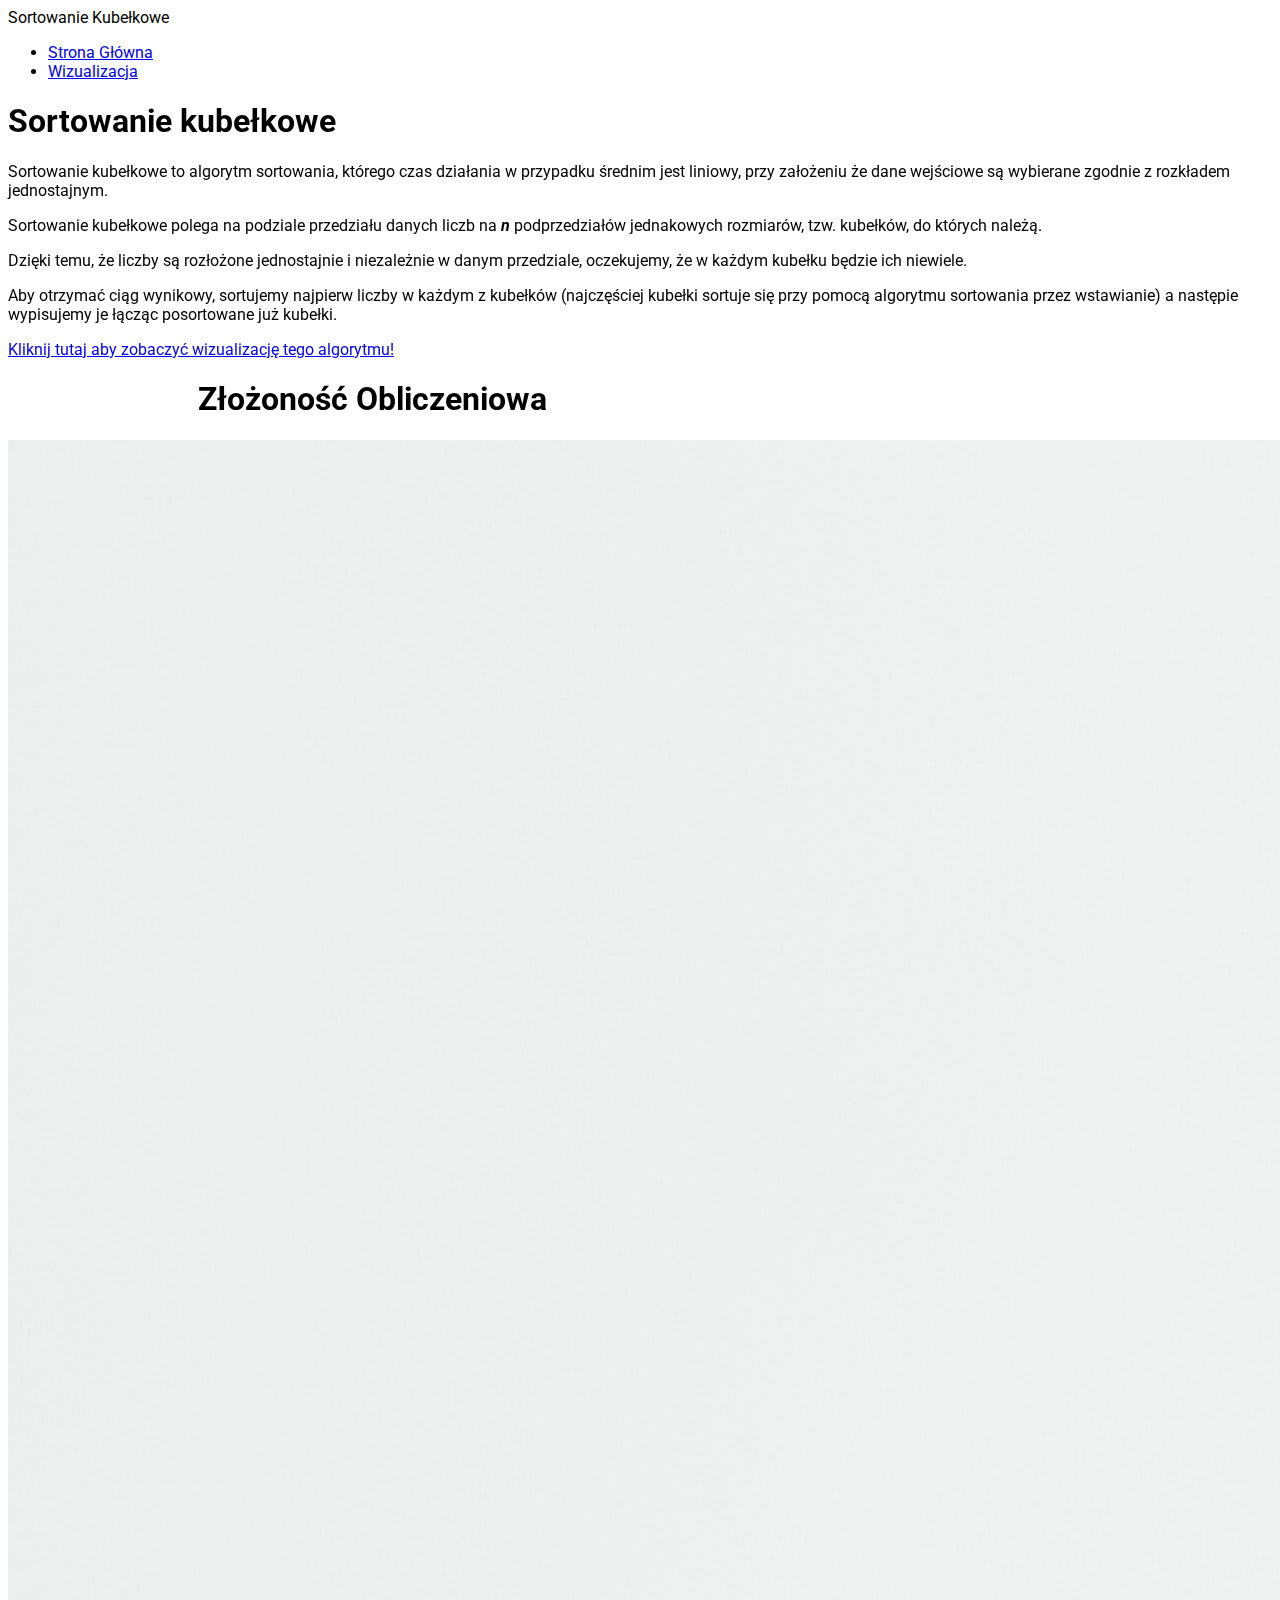
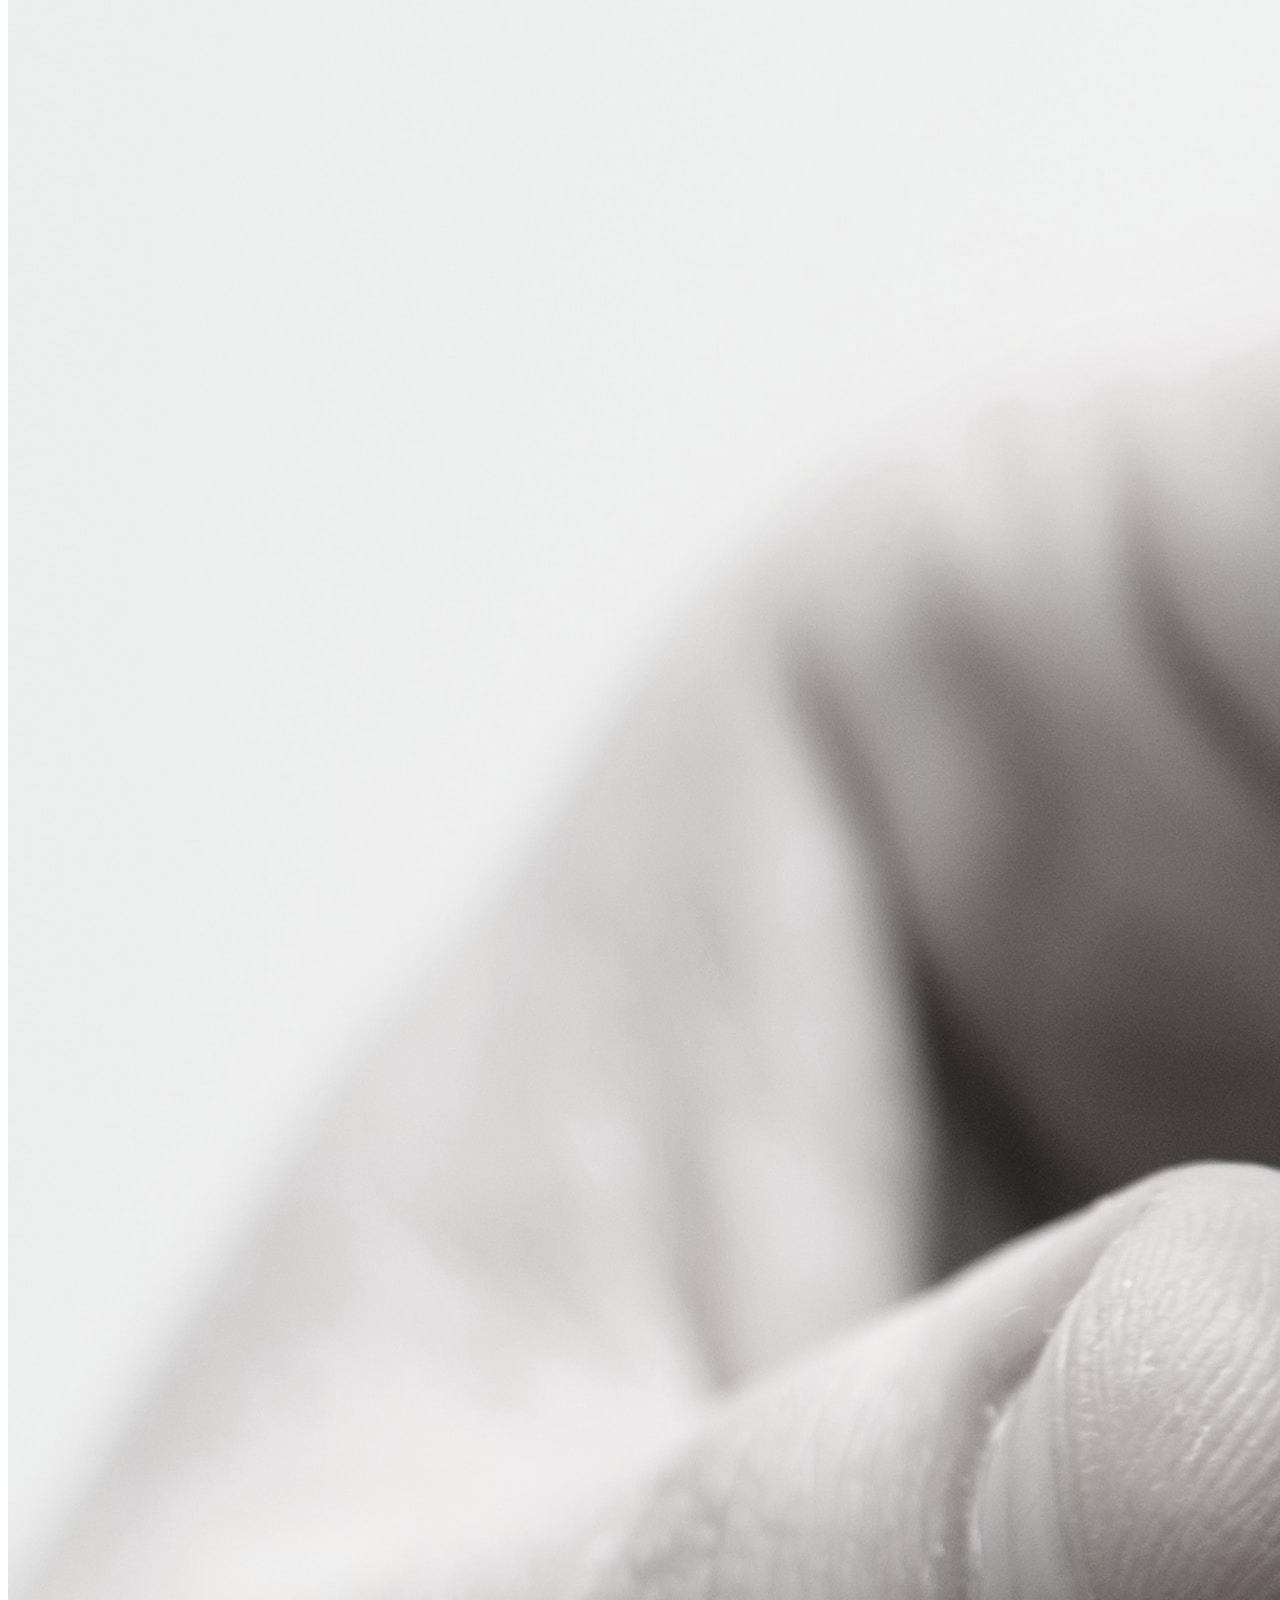
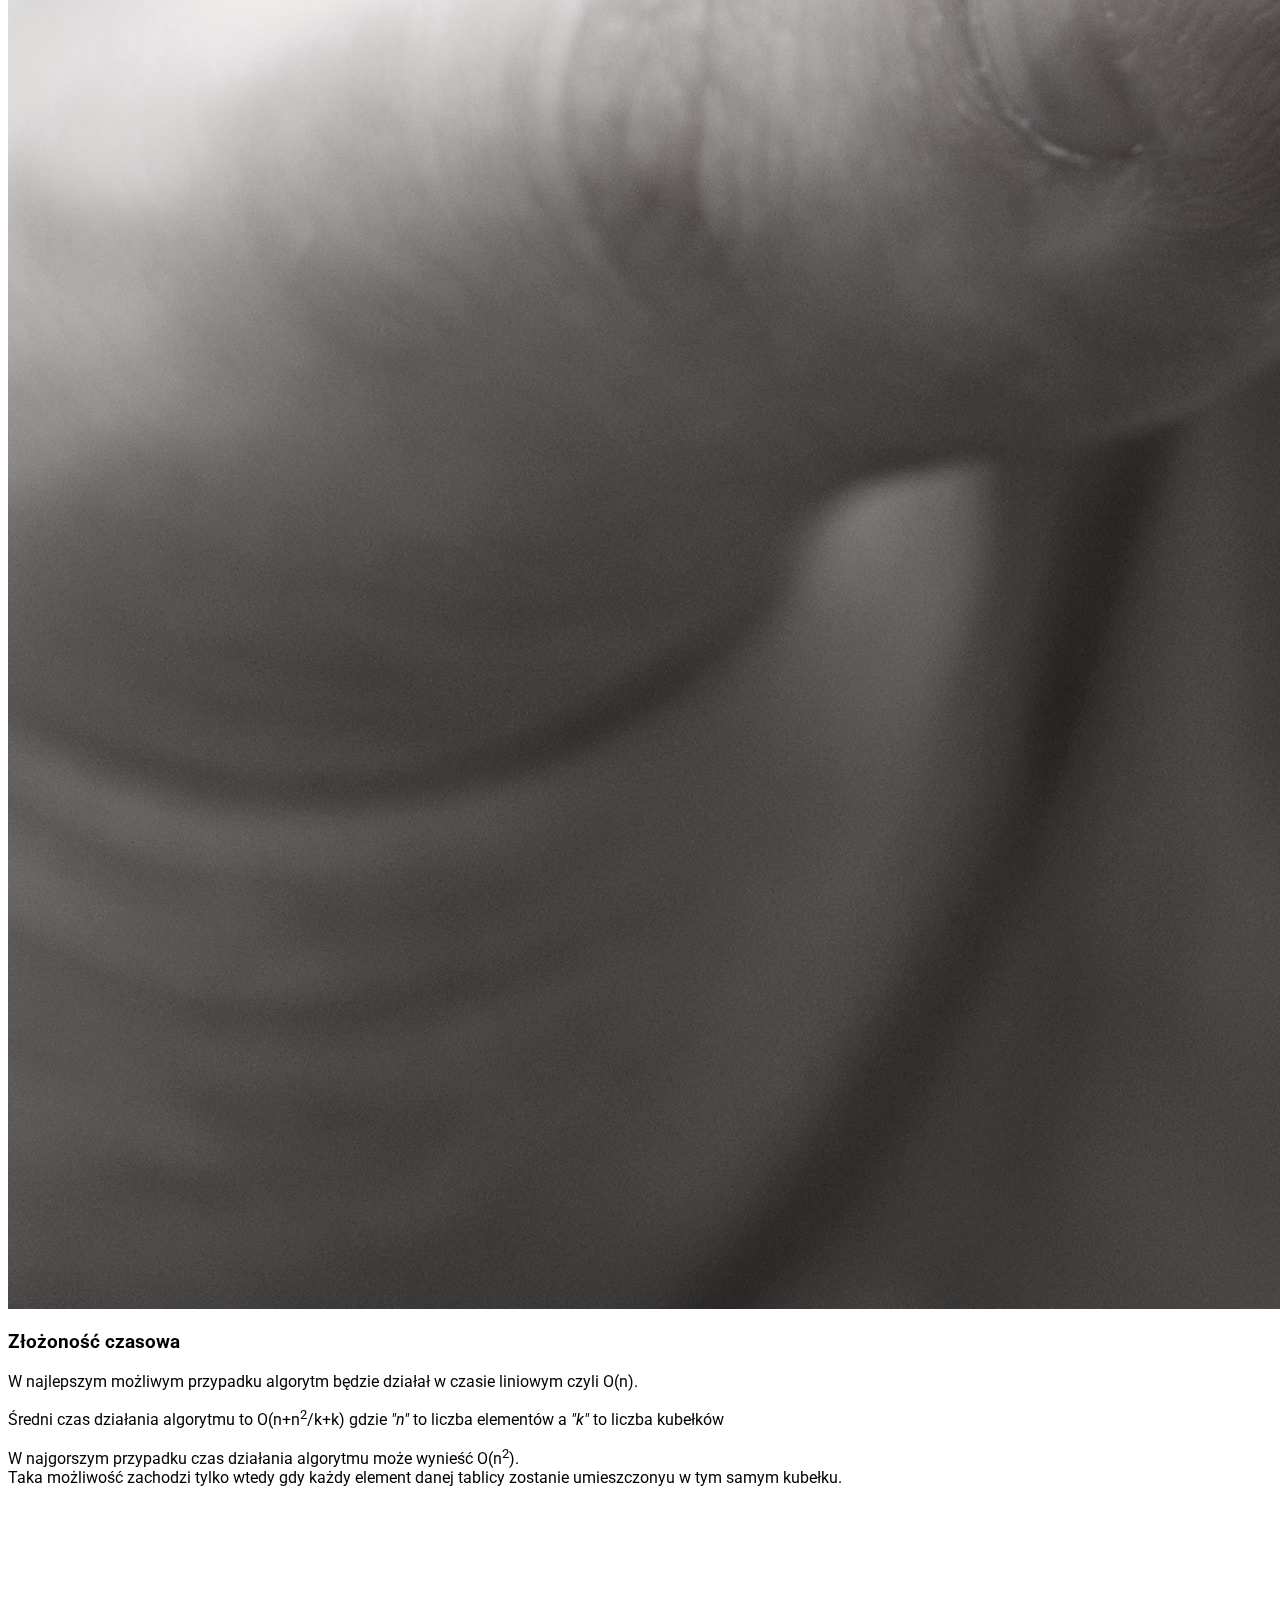
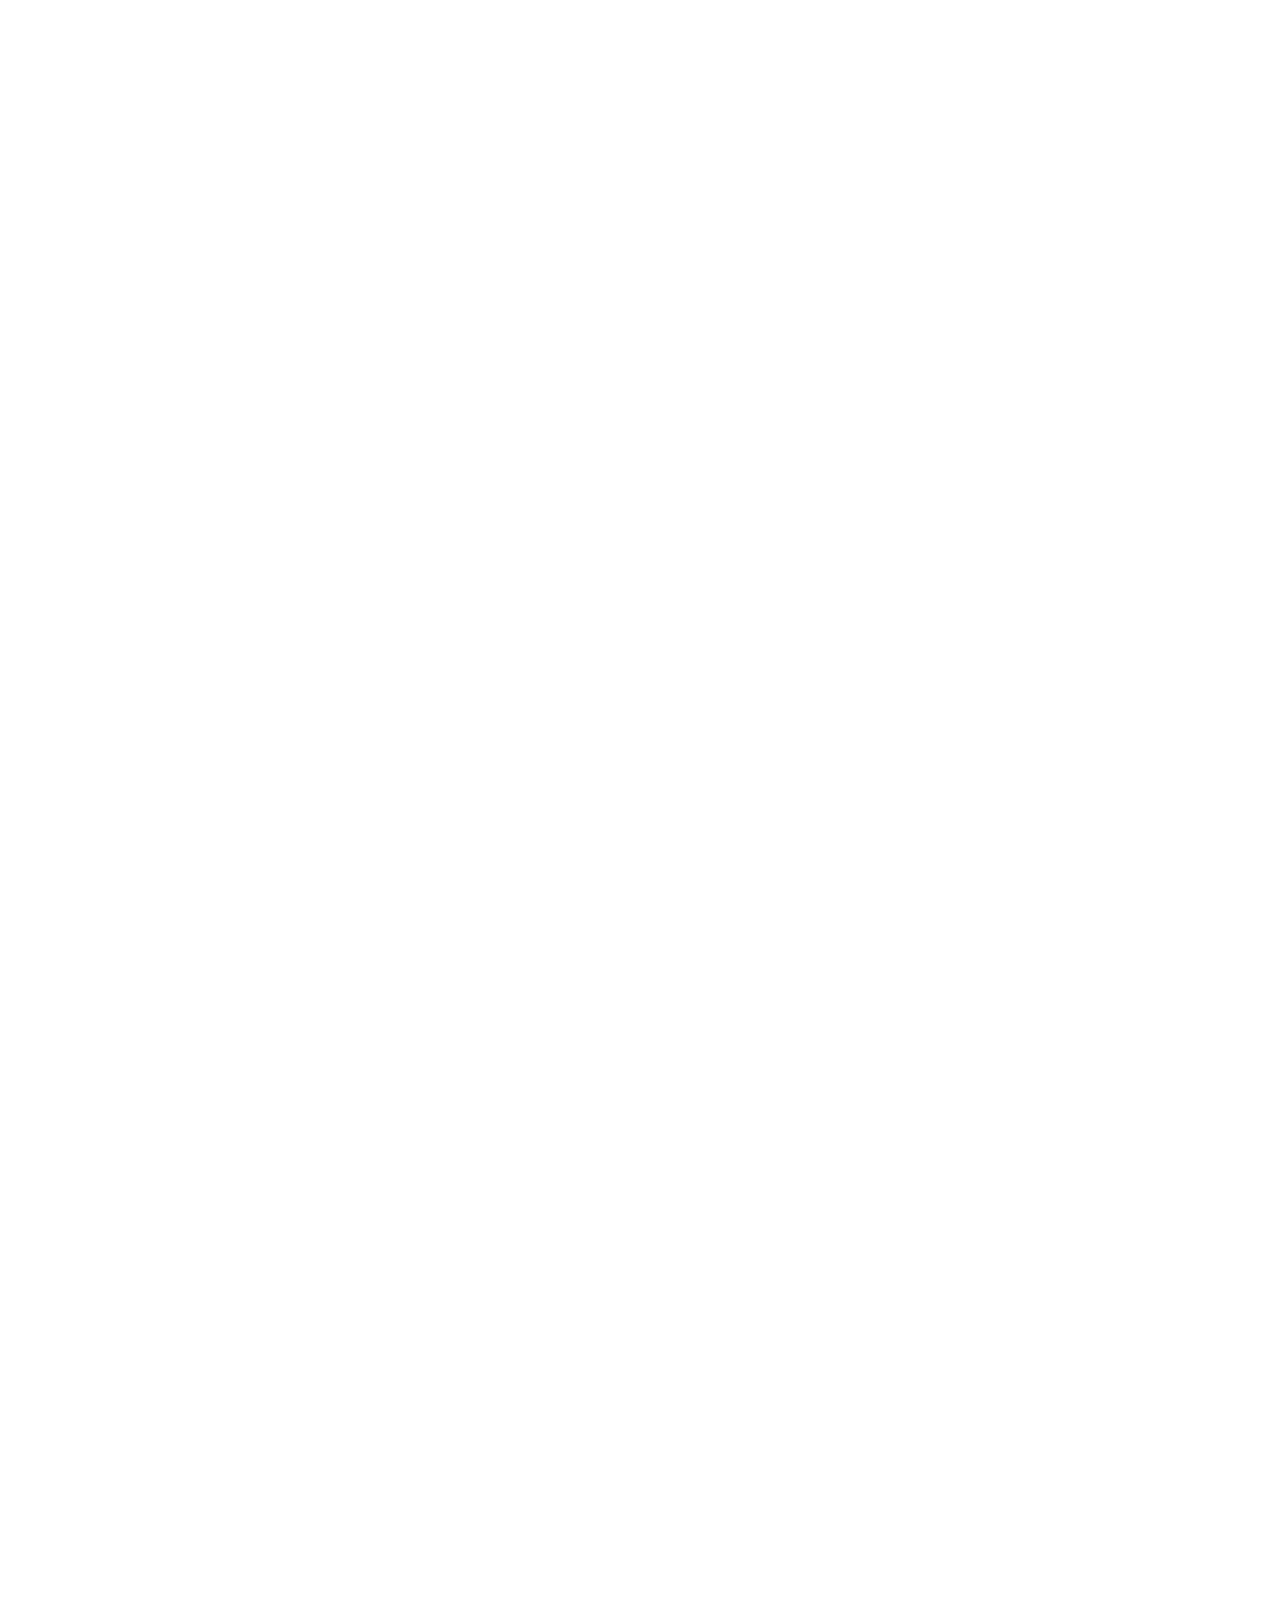
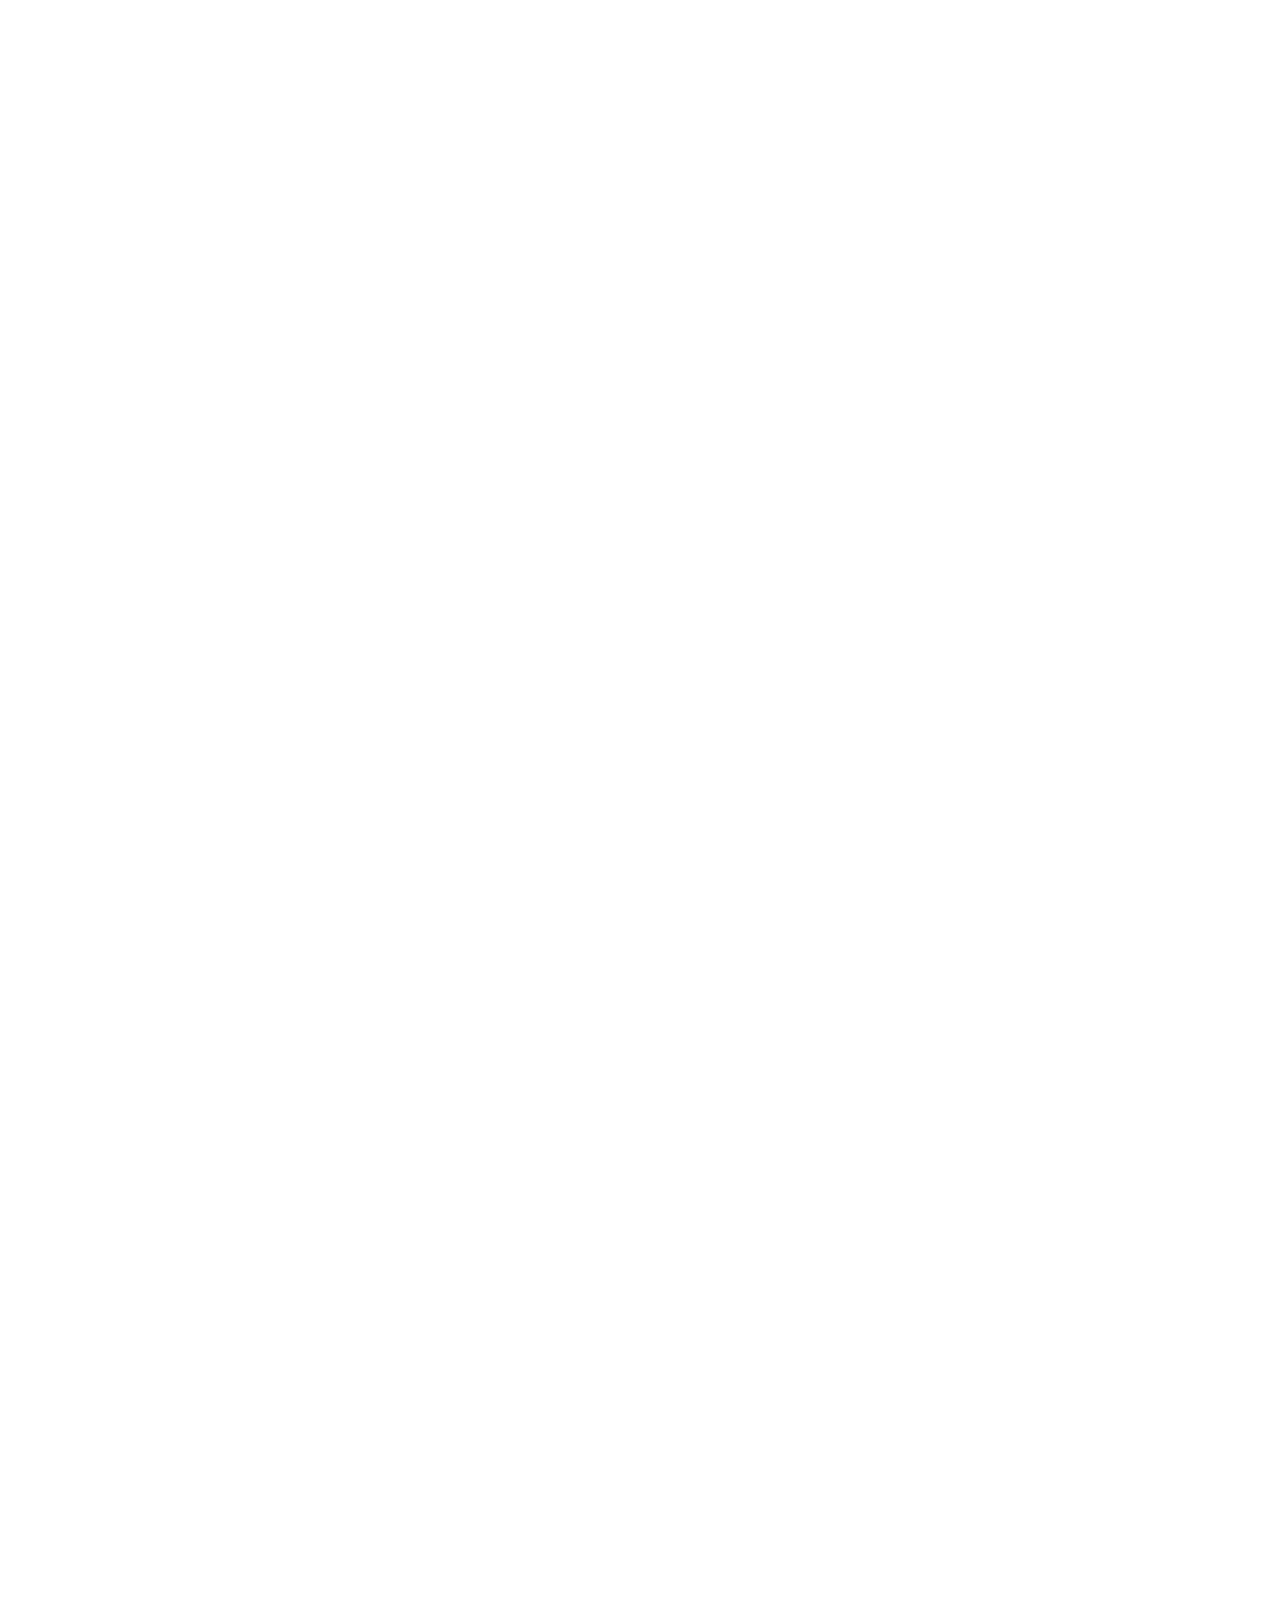
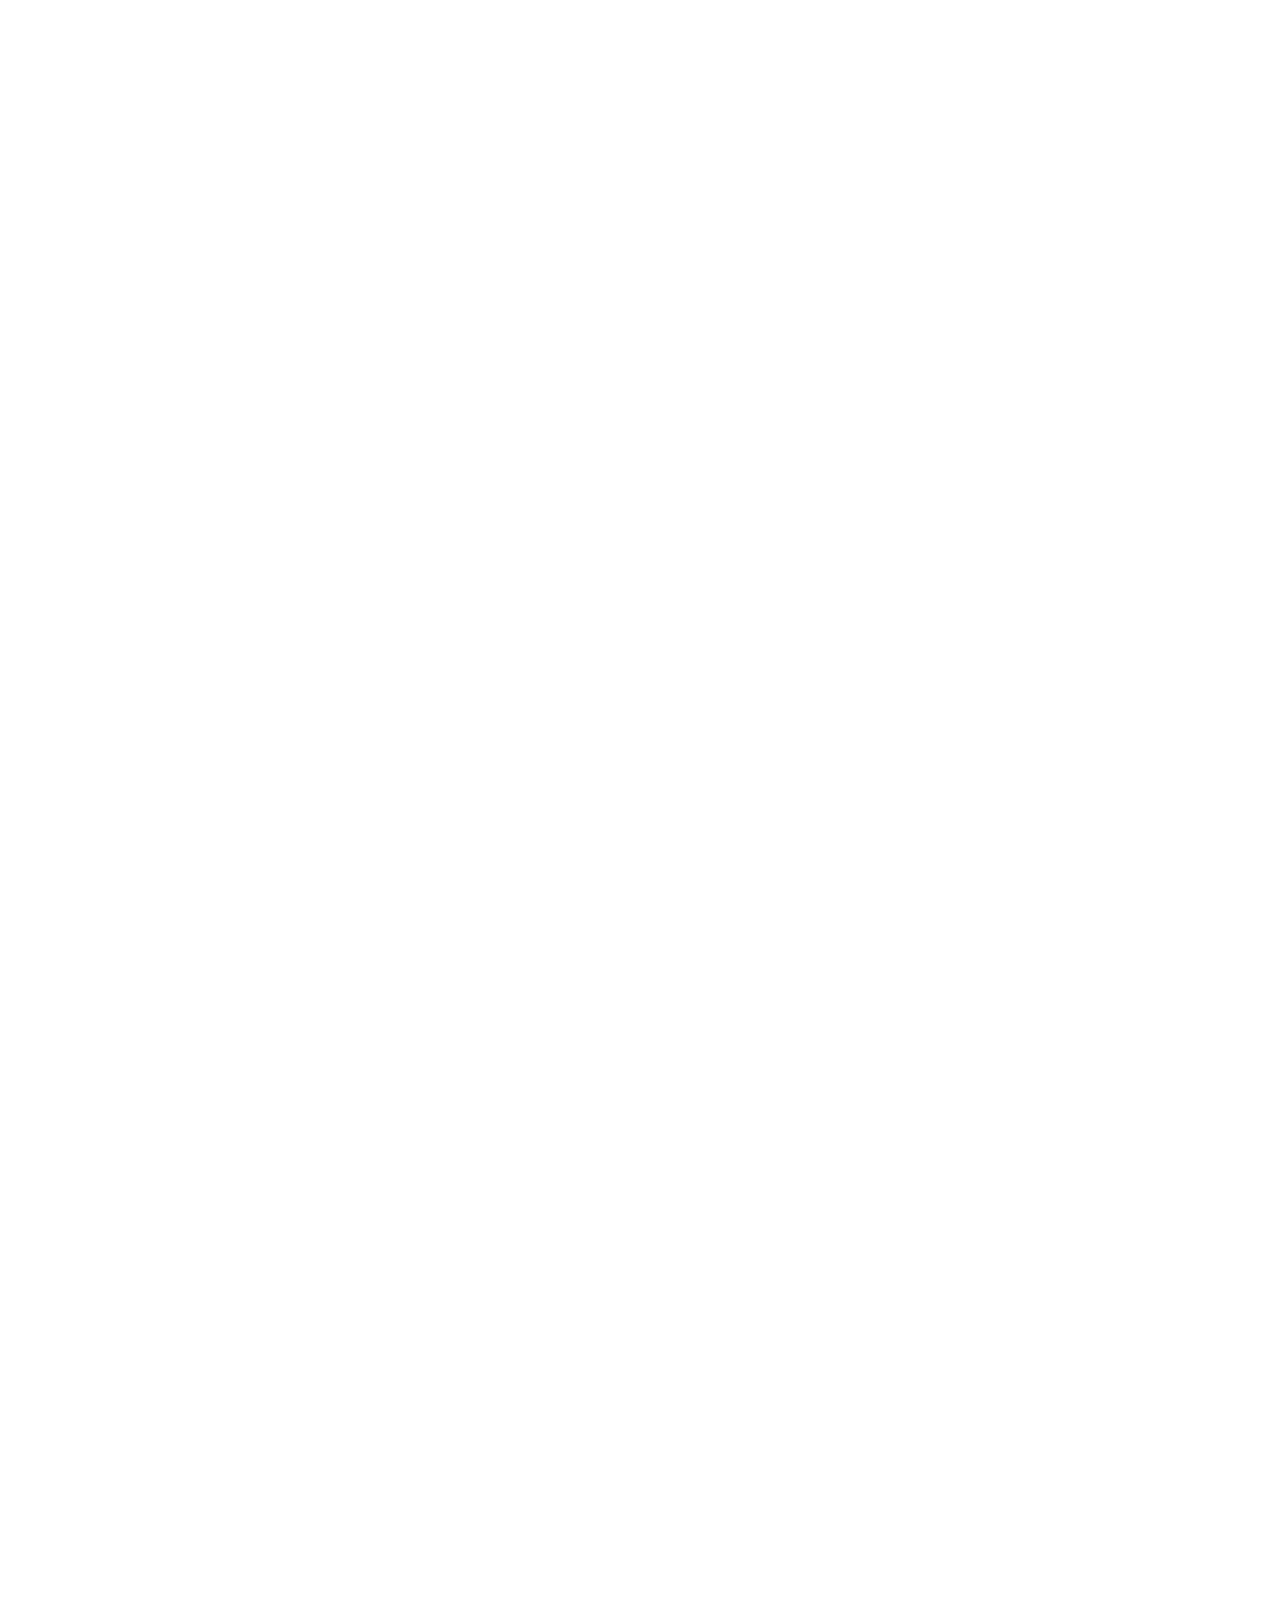
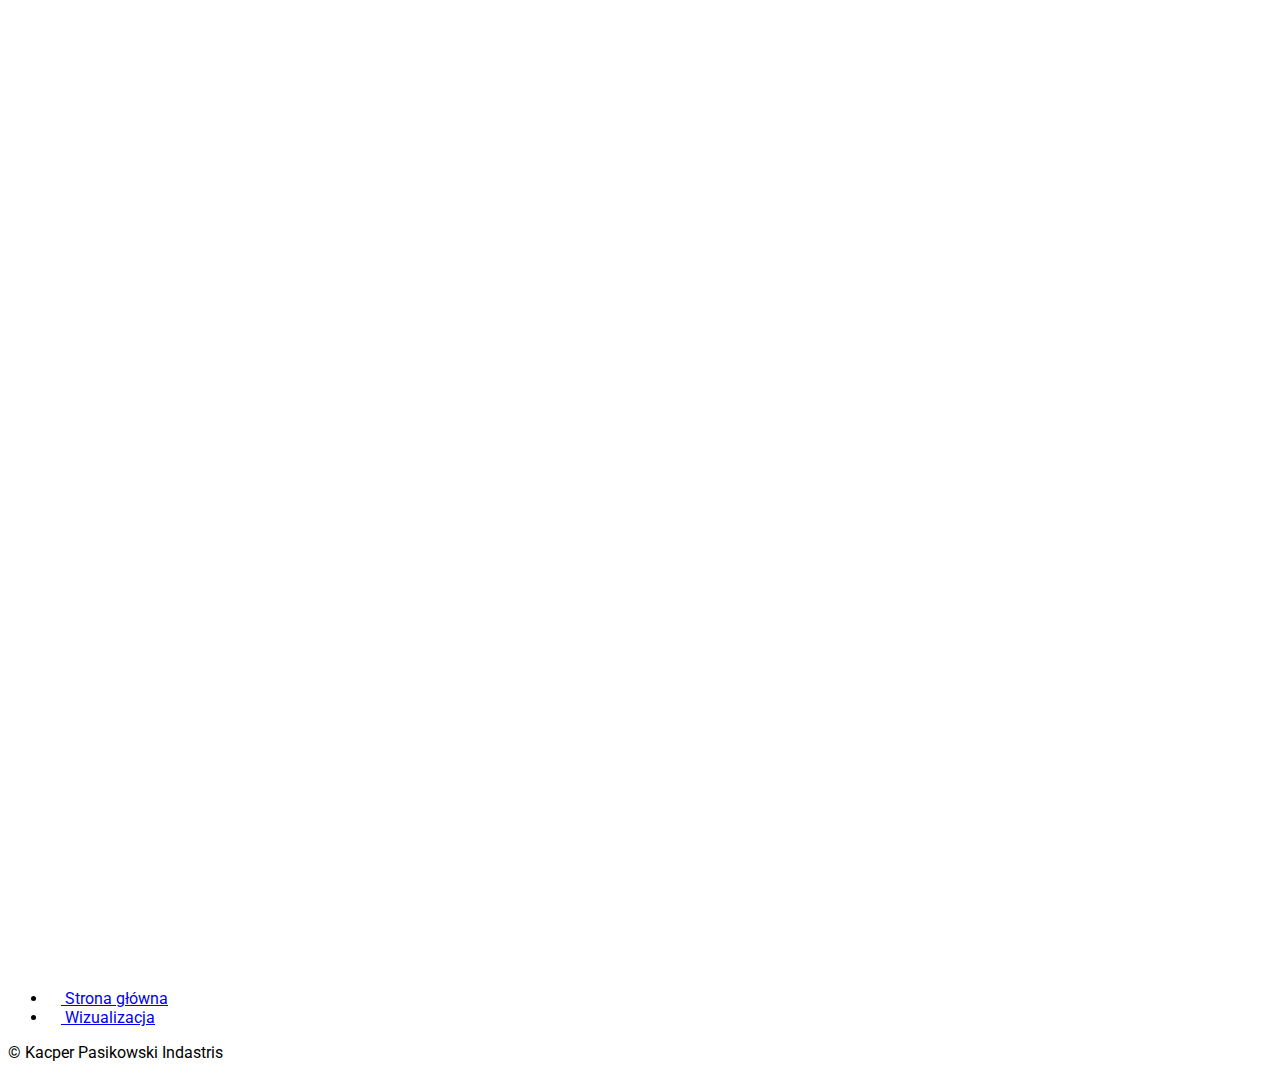
<file: index.html>
<!doctype html>
<html lang="en">
  <head>
    <meta charset="utf-8">
    <meta name="viewport" content="width=device-width, initial-scale=1">
    <title>Bucket Sort</title>
    <link rel="stylesheet" href="style.css">
    <link href="https://cdn.jsdelivr.net/npm/bootstrap@5.3.2/dist/css/bootstrap.min.css" rel="stylesheet" integrity="sha384-T3c6CoIi6uLrA9TneNEoa7RxnatzjcDSCmG1MXxSR1GAsXEV/Dwwykc2MPK8M2HN" crossorigin="anonymous">
    <link rel="stylesheet" href="https://cdn.jsdelivr.net/npm/bootstrap-icons@1.11.3/font/bootstrap-icons.min.css">
    <link rel="preconnect" href="https://fonts.googleapis.com">
    <link rel="preconnect" href="https://fonts.gstatic.com" crossorigin>
    <link href="https://fonts.googleapis.com/css2?family=Great+Vibes&family=Oswald:wght@300;400;700&family=Poppins:ital,wght@0,200;0,300;0,400;0,500;0,600;1,100;1,200;1,300;1,400;1,500;1,600&family=Roboto:wght@300;400;700&display=swap" rel="stylesheet">
    <link href="https://unpkg.com/aos@2.3.1/dist/aos.css" rel="stylesheet">
  </head>
  <body class="" >
    <header data-bs-theme="dark">
    <nav class="navbar navbar-expand-md bg-body-secondary mb-2 ps-5">
      <div class="container justify-content-between ">
        <a class="navbar-brand ">Sortowanie Kubełkowe</a>       
        <div class="collapse navbar-collapse" id="navbarNav">
          <ul class="navbar-nav">
            <li class="nav-item">
              <a class="nav-link active" href="index.html">Strona Główna</a>
            </li>
            <li class="nav-item">
              <a class="nav-link" href="visualisation.html">Wizualizacja</a>
            </li>
          </ul>
        </div>
      </div>
    </nav>
  </header>
  <div class="container " data-aos="fade-zoom-in" data-aos-duration="1400" data-aos-easing="linear"  >
    <div class="pb-3 pt-3 pe-1 mb-4 rounded text-body-emphasis bg-body-primary">
      <div class="col-lg-8 px-0">
        <h1 class="display-4 pb-2 mt-0 fw-normal">Sortowanie kubełkowe</h1>
        <p class="my-2">Sortowanie kubełkowe to algorytm sortowania, którego czas działania w przypadku średnim jest liniowy, przy założeniu że dane wejściowe są wybierane zgodnie z rozkładem jednostajnym. </p>
        <p class="my-2">Sortowanie kubełkowe polega na podziale przedziału danych liczb na <b> <i> n </i> </b>podprzedziałów jednakowych rozmiarów, tzw. kubełków, do których należą.</p>
        <p>Dzięki temu, że liczby są rozłożone jednostajnie i niezależnie w danym przedziale, oczekujemy, że w każdym kubełku będzie ich niewiele.</p>
        <p class="my-2">Aby otrzymać ciąg wynikowy, sortujemy najpierw liczby w każdym z kubełków (najczęściej kubełki sortuje się przy pomocą algorytmu sortowania przez wstawianie) a następie wypisujemy je łącząc posortowane już kubełki.</p>
        <p class="lead mb-0"><a href="visualisation.html" class="text-body-emphasis fw-bold">Kliknij tutaj aby zobaczyć wizualizację tego algorytmu!</a></p>
      </div>
    </div>
  </div>


  <div class="album pb-3 bg-body-tertiary" >
    <div class="p-md-4 rounded text-body-emphasis bg-body-tertiary" >
        <div class="pb-4">
            <h1 class="display-4 my-0 fw-normal text-center border-bottom pb-4 custom-border" data-aos="fade-zoom-in" data-aos-duration="1400" data-aos-easing="linear">Złożoność Obliczeniowa</h1>
        </div>
    </div>
    <div class="container pb-4 "  >
        <div class="card-group">
            <div class="col-md-6 pe-md-5 col-sm-12 mb-4"  data-aos="fade-right" data-aos-duration="800" data-aos-offset="400">
                <div class="card shadow-sm h-100">
                    <img src="assets/time.jpg" alt="zegar">
                    <div class="card-body">
                        <h3 class="card-title py-0">Złożoność czasowa</h3>
                        <p class="card-text py-0">W najlepszym możliwym przypadku algorytm będzie działał w czasie liniowym czyli O(n).</p>
                        <p>Średni czas działania algorytmu to O(n+n<sup>2</sup>/k+k) gdzie <i>"n"</i> to liczba elementów a <i>"k"</i> to liczba kubełków</p>
                        <p>W najgorszym przypadku czas działania algorytmu może wynieść O(n<sup>2</sup>).<br>Taka możliwość zachodzi tylko wtedy gdy każdy element danej tablicy zostanie umieszczonyu w tym samym kubełku.</p>
                    </div>
                </div>
            </div>
            <div class="col-md-6 ps-md-5 col-sm-12 mb-4 " data-aos="fade-left" data-aos-duration="800" data-aos-offset="400">
                <div class="card shadow-sm h-100">
                    <img src="assets/space.jpg" alt="mnożenie">
                    <div class="card-body">
                        <h3 class="card-title">Złożoność pamięciowa</h3>
                        <p class="card-text">Złożoność pamięciowa algorytmu sortowania kubełkowego wynosi O(n+k) gdzie <i>"n"</i> to liczba elementów a <i>"k"</i> to liczba kubełków.</p>
                        <p>Oznacza to, że ilość pamięci potrzebnej do wykonania sortowania kubełkowego rośnie proporcjonalnie do liczby elementów oraz liczby kubełków używanych w czasie sortowania.</p>
                    </div>
                </div>
            </div>
        </div>
    </div>
</div>



  <div class="container pt-4 pb-1" data-aos="fade-up" data-aos-duration="600">
    <h1 class="display-4 text-center fw-normal">Zalety i wady sortowania kubełkowego</h1>
  </div>
  <div class="container pt-4 pb-4" >
    <div class="row justify-content-between  ">
      <div class="col-6" data-aos="fade-right" data-aos-duration="600">
        <h3 class="fs-2 text-center border-bottom pb-3 zalety-border"> Zalety</h3>
      </div>
      <div class="col-6" data-aos="fade-left" data-aos-duration="600">
        <h3 class="fs-2 text-center ps-3 border-bottom pb-3  wady-border ">Wady</h3>
      </div>
    </div>
  </div>
  <div class="container" >
    <div class="row align-items-center ps-2 pb-4 ">
      <div class="col-6 text-start" data-aos="fade-right" data-aos-duration="600">
        <div class="d-flex align-items-center">
            <i class="bi bi-gear fs-1 me-2"></i>
            <h4 class="mb-0 ps-2">Łatwy do zrozumienia oraz zaimplementowania</h4>
        </div>
      </div>
      <div class="col-6 text-start ps-5">
        <div class="d-flex align-items-center ps-3" data-aos="fade-left" data-aos-duration="600">
            <i class="bi bi-graph-down fs-1 me-2"></i>
            <h4 class="mb-0 ps-2">Nieefektywny dla nierównomiernie rozłożonych danych</h4>
        </div>
      </div>
    </div>
  </div>
  <div class="container">
    <div class="row align-items-center ps-2 py-sm-4 pb-4">
      <div class="col-6 text-start">
        <div class="d-flex align-items-center" data-aos="fade-right" data-aos-duration="600">
            <i class="bi bi-filter-circle fs-1 me-2"></i>
            <h4 class="mb-0 ps-2">Skuteczny dla równemiernie rozłożych danych</h4>
        </div>
      </div>
      <div class="col-6 text-start ps-5">
        <div class="d-flex align-items-center ps-3" data-aos="fade-left" data-aos-duration="600">
            <i class="bi bi-memory fs-1 me-2"></i>
            <h4 class="mb-0 ps-2">Dodatkowa złożoność pamięciowa</h4>
        </div>
      </div>
    </div>
  </div>
  <div class="container">
    <div class="row align-items-center ps-2 pb-4">
      <div class="col-6 text-start">
        <div class="d-flex align-items-center" data-aos="fade-right" data-aos-duration="600">
            <i class="bi bi-bar-chart-line fs-1 me-2"></i>
            <h4 class="mb-0 ps-2">Liniowa złożoność czasowa w najlepszym wypadku</h4>
        </div>
      </div>
      <div class="col-6 text-start ps-5">
        <div class="d-flex align-items-center ps-3" data-aos="fade-left" data-aos-duration="600">
            <i class="bi bi-basket fs-1 me-2"></i>
            <h4 class="mb-0 ps-2 ">Wrażliwość na rozmiar kubełków</h4>
        </div>
      </div>
    </div>
  </div>
  <div class="container pb-4 mb-3">
    <div class="row align-items-center  ps-2">
      <div class="col-6 text-start">
        <div class="d-flex align-items-center" data-aos="fade-right" data-aos-duration="600">
            <i class="bi bi-cpu fs-1 me-2"></i>
            <h4 class="mb-0 ps-2">Potencjał do równoległego przetwarzania</h4>
        </div>
      </div>
      <div class="col-6 ps-5">
        <div class="d-flex align-items-center ps-3" data-aos="fade-left" data-aos-duration="600">
            <i class="bi bi-database-exclamation fs-1 me-2"></i>
            <h4 class="mb-0 ps-2">Nie in-place</h4>
        </div>
      </div>
    </div>
  </div>
  <div class="container-fluid bg-body-tertiary pe-5 ">
    <div class="container pb-3">
      <div class="p-4 p-md-4 pb-3 rounded text-body-emphasis">
          <div class="col-lg-8 px-0">
              <h1 class="display-4 pb-2 mt-0 fw-normal" data-aos="fade-right"data-aos-duration="600" >Podsumowanie</h1>
              <div data-aos="fade-left" data-aos-duration="600">
                <p class="my-2">Sortowanie kubełkowe to doskonały wybór, gdy mamy do czynienia z równomiernie rozłożonymi danymi. Dzięki temu algorytmowi możemy dokonać sortowania w czasie liniowym co stanowi jego dużą zaletę.</p>
                <p class="my-2">Jednakże, w sytuacjach, gdzie dane są nierównomiernie rozmieszczone, warto pomyśleć o innych algorytmach sortowania takich jak np. sortowanie szybkie. Ten algorytm może osiągnąć podobne wyniki czasowe, nie wymagając jednak dodatkowej pamięci, która jest konieczna w przypadku sortowania kubełkowego. </p>
                <p class="my-2">Trzeba pamiętać, że wybór optymalnej strategii sortowania powinien być dostosowany do specyfikacji danych, tak aby zapewniał efektywne porządkowanie w zależności od rodzajów i rozmieszczenia danych.</p>
                <p class="my-2">Podsumowując, sortowanie kubełkowe to jeden z najciekawszych algorytmów sortowania typu "dziel i zwyciężaj!", który w efektywny sposób porządkuje dane o równomiernym rozkładzie, stanowiąc wartościową alternatywę w bogatym repertuarze algorytmów sortowania.</p>
              </div>
          </div>
      </div>
    </div>
</div>






  <div class="container-fluid bg-dark">
    <footer class="pb-3" data-bs-theme="dark">
      <ul class="nav justify-content-center border-bottom py-4 mb-3">
        <li class="nav-item">
            <a href="index.html" class="nav-link px-2 text-white">
                <span class="dot"></span> Strona główna
            </a>
        </li>
        <li class="nav-item">
            <a href="visualisation.html" class="nav-link px-2 text-white">
                <span class="dot"></span> Wizualizacja
            </a>
        </li>
    </ul>
        <p class="text-center text-white">© Kacper Pasikowski Indastris</p>
    </footer>
  </div>
    



  <script src="https://unpkg.com/aos@next/dist/aos.js"></script>
  <script>
    AOS.init();
  </script>
    <script src="script.js"></script>
    <script src="https://cdn.jsdelivr.net/npm/bootstrap@5.3.2/dist/js/bootstrap.bundle.min.js" integrity="sha384-C6RzsynM9kWDrMNeT87bh95OGNyZPhcTNXj1NW7RuBCsyN/o0jlpcV8Qyq46cDfL" crossorigin="anonymous"></script>
  </body>
</html>
</file>
<file: style.css>
.rectangle{
    
    width: 31px;
    height: 100px;
    background-color: #565555;
    margin: 3px;
    display: inline-block;
    text-align: center;
    line-height: 30px;
    color: white;
    transition: height 0.3s ease;
}
#array {
    padding-top: 2em;
    
    
    
}

.bucket {
    overflow: hidden;
}
.same{
    height: 100px;
}



.rectangle.highlighted {
    background-color: red;
    color: white;
  }



.rectangle.sorted {
    background-color: green; 
}


.custom-margin {
    margin-left: 220px; 
}

.card img {
    filter: grayscale(90%);
}

.dot {
    height: 8px;
    width: 8px;
    background-color: white;
    border-radius: 50%;
    display: inline-block;
    margin-right: 5px;
}
body{
    font-family: 'Great Vibes', cursive;
    font-family: 'Oswald', sans-serif;
    font-family: 'Poppins', sans-serif;
    font-family: 'Roboto', sans-serif;
}
.custom-border {
    margin-left: 15%;
    margin-right: 15%;
}

.zalety-border {
    margin-right: 7%;
}

.wady-border {
    margin-left: 7%;
}
</file>
